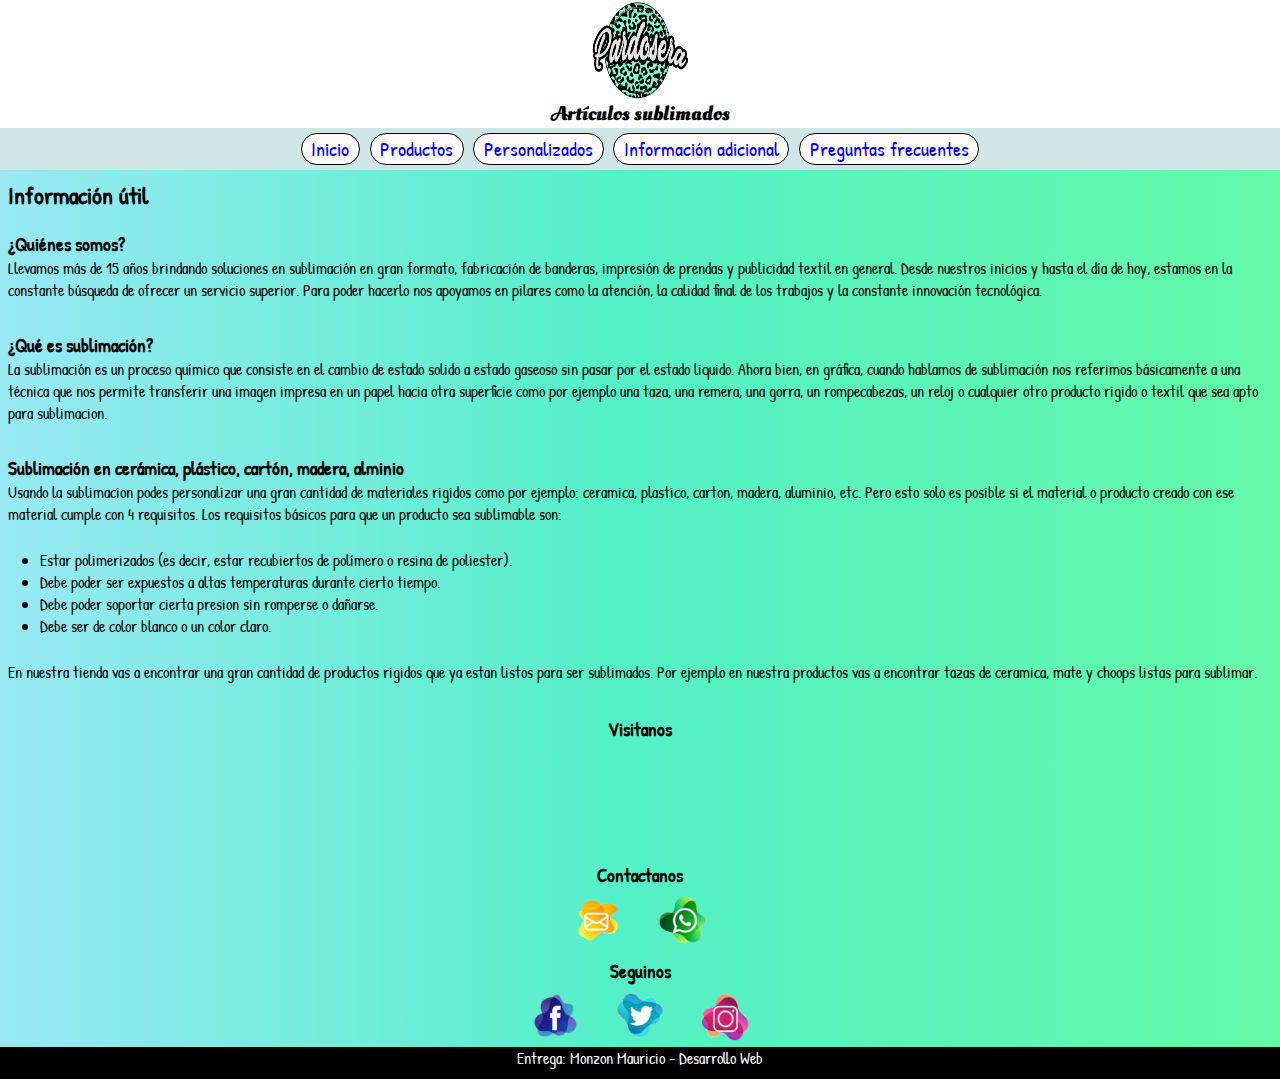
<file: index.html>
<!DOCTYPE html>
<html lang="en">

<head>
    <meta charset="UTF-8">
    <meta http-equiv="X-UA-Compatible" content="IE=edge">
    <meta name="viewport" content="width=device-width, initial-scale=1.0">
    <title>Pardosera</title>
    <link rel="stylesheet" href="main.css">
    <link rel="preconnect" href="https://fonts.googleapis.com">
    <link rel="preconnect" href="https://fonts.gstatic.com" crossorigin>
    <link href="https://fonts.googleapis.com/css2?family=Oleo+Script+Swash+Caps&display=swap" rel="stylesheet">
    <link rel="preconnect" href="https://fonts.googleapis.com">
    <link rel="preconnect" href="https://fonts.gstatic.com" crossorigin>
    <link href="https://fonts.googleapis.com/css2?family=Patrick+Hand&display=swap" rel="stylesheet">
</head>

<body>
    <div class="contenedor" id="inicio">

        <header>
            <img src="./assets/img/galeria/logo.jpg" alt="logo" class="logo">
            <h1>Artículos sublimados</h1>
        </header>

        <nav>
            <ul class="ul-nav">
                <li class="li-nav"><a href="index.html">Inicio</a></li>
                <li class="li-nav"><a href="./pages/productos.html">Productos</a></li>
                <li class="li-nav"><a href="./pages/personalizados.html">Personalizados</a></li>
                <li class="li-nav"><a href="./pages/informacion-adicional.html">Información adicional</a></li>
                <li class="li-nav"><a href="./pages/preguntas-frecuentes.html">Preguntas frecuentes</a></li>
            </ul>
        </nav>

        <main>
            <h2 class="h2-main">Información útil</h2>
            <div class="info-util-index">
                <h3>¿Quiénes somos?</h3>
                <p> Llevamos más de 15 años brindando soluciones en sublimación en gran formato, fabricación de
                    banderas,
                    impresión de prendas y publicidad textil en general. Desde nuestros inicios y hasta el día de
                    hoy,
                    estamos en la constante búsqueda de ofrecer un servicio superior. Para poder hacerlo nos
                    apoyamos en
                    pilares como la atención, la calidad final de los trabajos y la constante innovación
                    tecnológica.
                </p>
            </div>

            <div class="info-util-index">
                <h3>¿Qué es sublimación?</h3>
                <p>La sublimación es un proceso químico que consiste en el cambio de estado solido a estado gaseoso
                    sin
                    pasar por el estado liquido.

                    Ahora bien, en gráfica, cuando hablamos de sublimación nos referimos básicamente a una técnica
                    que
                    nos
                    permite transferir una imagen impresa en un papel hacia otra superficie como por ejemplo una
                    taza,
                    una
                    remera, una gorra, un rompecabezas, un reloj o cualquier otro producto rigido o textil que sea
                    apto
                    para
                    sublimacion.
                </p>
            </div>
            <div class="info-util-index">

                <h3>Sublimación en cerámica, plástico, cartón, madera, alminio</h3>
                <p>Usando la sublimacion podes personalizar una gran cantidad de materiales rigidos como por
                    ejemplo: ceramica, plastico, carton, madera, aluminio, etc. Pero esto solo es posible si el material
                    o
                    producto creado con ese material cumple con 4 requisitos.

                    Los requisitos básicos para que un producto sea sublimable son:
                </p>

                <ul class="ul-main-index">
                    <li>Estar polimerizados (es decir, estar recubiertos de polímero o resina de poliester).</li>
                    <li>Debe poder ser expuestos a altas temperaturas durante cierto tiempo.</li>
                    <li>Debe poder soportar cierta presion sin romperse o dañarse.</li>
                    <li>Debe ser de color blanco o un color claro.</li>
                </ul>
                <p>En nuestra tienda vas a encontrar una gran cantidad de productos rigidos que ya estan listos para ser
                    sublimados. Por ejemplo en nuestra productos vas a encontrar tazas de ceramica, mate y choops listas
                    para sublimar.
                </p>
            </div>
        </main>

        <footer>
            <div class="red-contacto">

                <h3>Visitanos</h3>
                <iframe
                    src="https://www.google.com/maps/embed?pb=!1m18!1m12!1m3!1d3284.9686427117763!2d-58.42960868565686!3d-34.57965998046572!2m3!1f0!2f0!3f0!3m2!1i1024!2i768!4f13.1!3m3!1m2!1s0x95bcb59ae587faaf%3A0x965823d3766b6a62!2sPalermo!5e0!3m2!1ses-419!2sar!4v1648751705188!5m2!1ses-419!2sar"
                    width="150" height="100" style="border:0;" allowfullscreen="" loading="lazy"
                    referrerpolicy="no-referrer-when-downgrade" class="mapita">
                </iframe>
            </div>

            <div class="red-contacto">

                <h3>Contactanos</h3>
                <a href="mailto:pardoserasubli@gmail.com"><img src="./assets/img/icono-email.png" alt=""
                        class="img-contacto"></a>
                <a href="https://www.whatsapp.com/?lang=es" target="_blank"><img src="./assets/img/icono-ws.PNG" alt=""
                        class="img-contacto"></a>

            </div>


            <div class="red-contacto">

                <h3>Seguinos</h3>
                <a href="https://facebook.com/pardosera/" target="_blank"><img src="./assets/img/icono-facebook.png"
                        alt="" class="img-contacto"></a>
                <a href="https://twitter.com/?lang=es" target="_blank"><img src="./assets/img/icono-twitter.PNG" alt=""
                        class="img-contacto"></a>
                <a href="https://www.instagram.com/pardosera/" target="_blank"><img
                        src="./assets/img/icono-instagram.PNG" alt="" class="img-contacto"></a>

            </div>

            <div class="diseñador">
                <a href="#inicio">Entrega: Monzon Mauricio - Desarrollo Web</a>
            </div>
        </footer>

    </div>
</body>

</html>
</file>
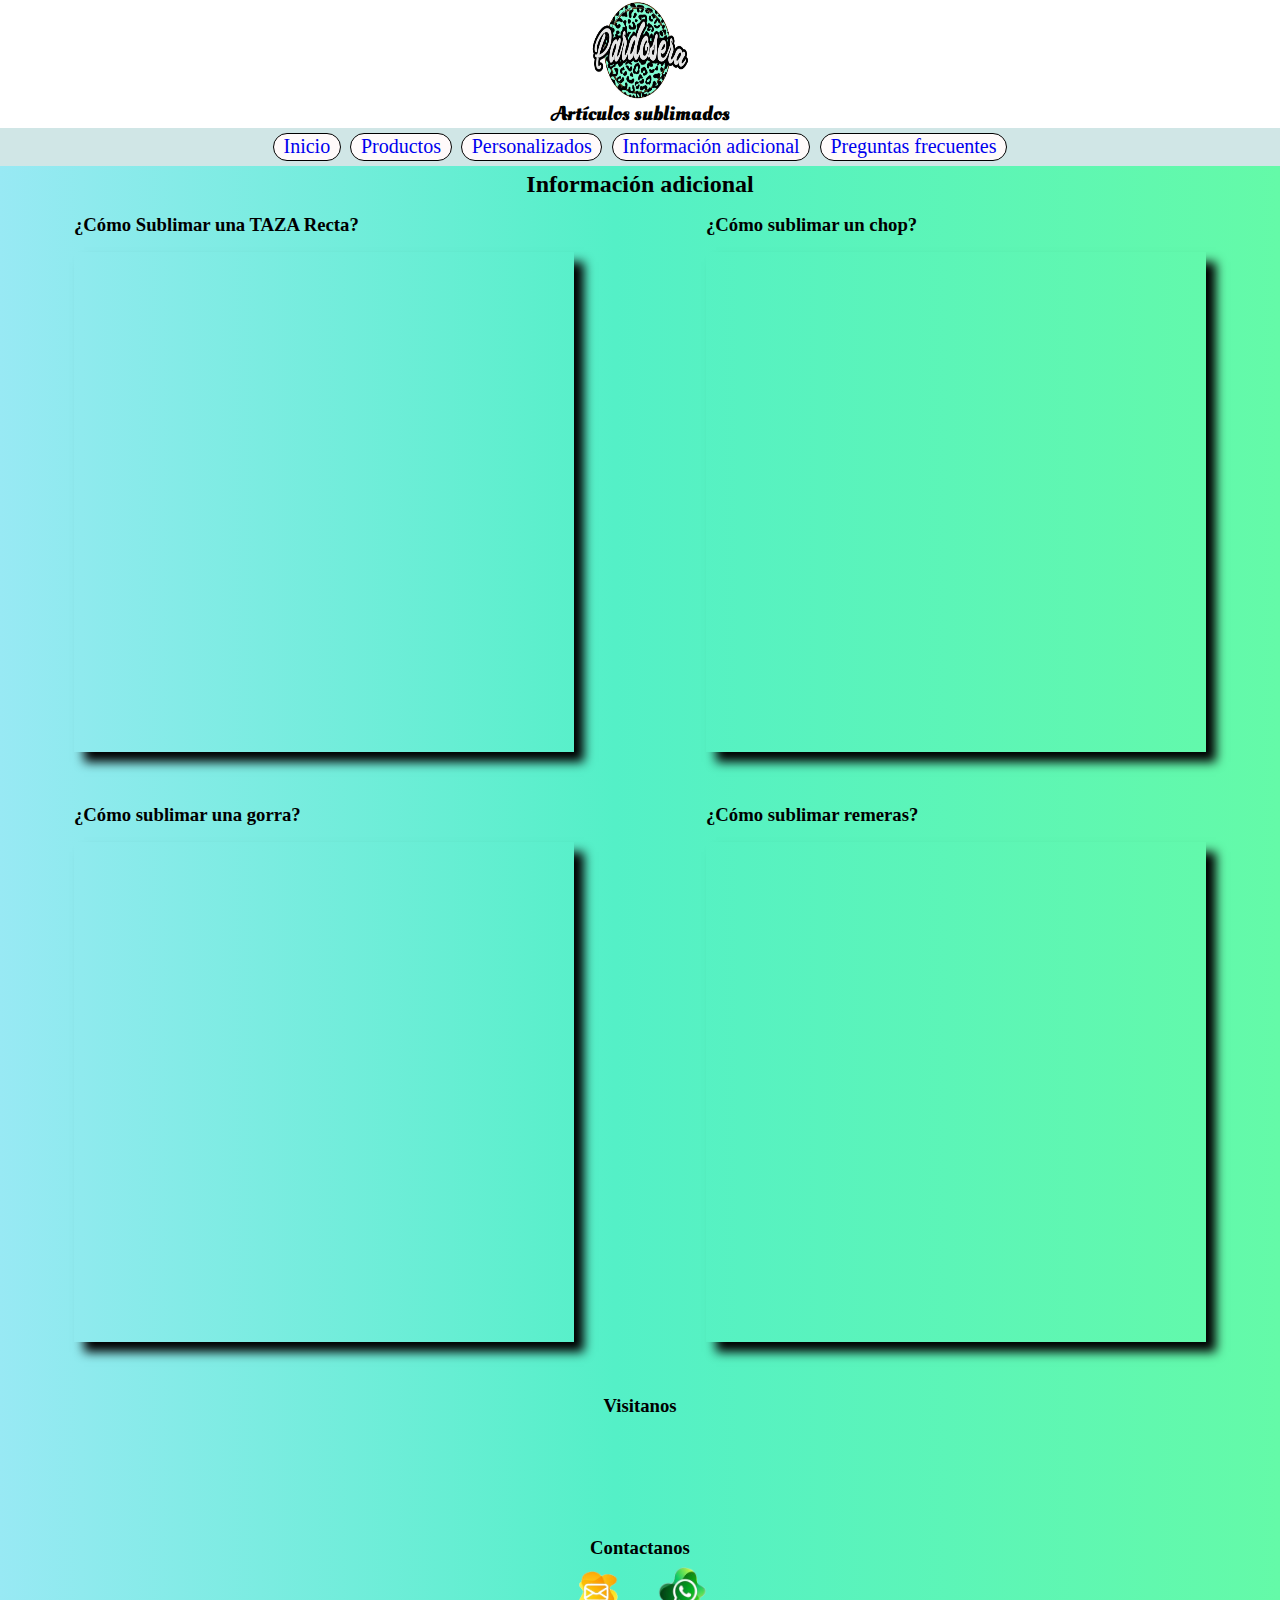
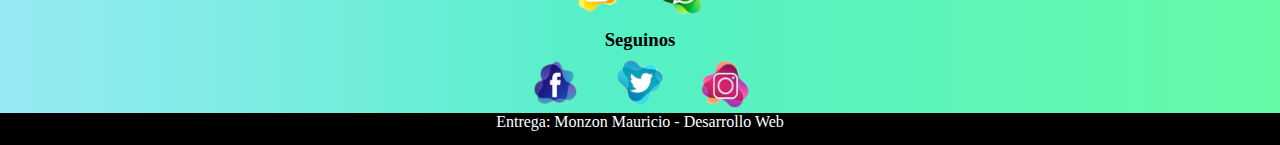
<file: pages/informacion-adicional.html>
<!DOCTYPE html>
<html lang="en">

<head>
    <meta charset="UTF-8">
    <meta http-equiv="X-UA-Compatible" content="IE=edge">
    <meta name="viewport" content="width=device-width, initial-scale=1.0">
    <title>Pardosera</title>
    <link rel="stylesheet" href="../main.css">
    <link rel="preconnect" href="https://fonts.googleapis.com">
    <link rel="preconnect" href="https://fonts.gstatic.com" crossorigin>
    <link href="https://fonts.googleapis.com/css2?family=Oleo+Script+Swash+Caps&display=swap" rel="stylesheet">
</head>

<body>
    <div class="contenedor" id="inicio">

        <header>
            <img src="../assets/img/galeria/logo.jpg" alt="logo" class="logo">
            <h1>Artículos sublimados</h1>
        </header>

        <nav>
            <ul class="ul-nav">
                <li class="li-nav"><a href="../index.html">Inicio</a></li>
                <li class="li-nav"><a href="productos.html">Productos</a></li>
                <li class="li-nav"><a href="personalizados.html">Personalizados</a></li>
                <li class="li-nav"><a href="informacion-adicional.html">Información adicional</a></li>
                <li class="li-nav"><a href="preguntas-frecuentes.html">Preguntas frecuentes</a></li>
            </ul>
        </nav>

        <main class="main-info-adic">
            <h2>Información adicional</h2>
            <div class="videos">
                <div class="caja-videos">
                    <h3>¿Cómo Sublimar una TAZA Recta?</h3>
                    <iframe width="300" height="200" src="https://www.youtube.com/embed/LT36qKtaR2c"
                        title="YouTube video player" frameborder="0"
                        allow="accelerometer; autoplay; clipboard-write; encrypted-media; gyroscope; picture-in-picture"
                        allowfullscreen></iframe>
                </div>

                <div class="caja-videos">
                    <h3>¿Cómo sublimar un chop?</h3>
                    <iframe width="300" height="200" src="https://www.youtube.com/embed/t-79azMryls"
                        title="YouTube video player" frameborder="0"
                        allow="accelerometer; autoplay; clipboard-write; encrypted-media; gyroscope; picture-in-picture"
                        allowfullscreen></iframe>
                </div>

                <div class="caja-videos">
                    <h3>¿Cómo sublimar una gorra?</h3>
                    <iframe width="300" height="200" src="https://www.youtube.com/embed/Is-PZTTatPo"
                        title="YouTube video player" frameborder="0"
                        allow="accelerometer; autoplay; clipboard-write; encrypted-media; gyroscope; picture-in-picture"
                        allowfullscreen></iframe>
                </div>

                <div class="caja-videos">
                    <h3>¿Cómo sublimar remeras?</h3>
                    <iframe width="300" height="200" src="https://www.youtube.com/embed/BzarwgCKZOA"
                        title="YouTube video player" frameborder="0"
                        allow="accelerometer; autoplay; clipboard-write; encrypted-media; gyroscope; picture-in-picture"
                        allowfullscreen></iframe>
                </div>

            </div>
        </main>

        <footer>
            <div class="red-contacto">

                <h3>Visitanos</h3>
                <iframe
                    src="https://www.google.com/maps/embed?pb=!1m18!1m12!1m3!1d3284.9686427117763!2d-58.42960868565686!3d-34.57965998046572!2m3!1f0!2f0!3f0!3m2!1i1024!2i768!4f13.1!3m3!1m2!1s0x95bcb59ae587faaf%3A0x965823d3766b6a62!2sPalermo!5e0!3m2!1ses-419!2sar!4v1648751705188!5m2!1ses-419!2sar"
                    width="150" height="100" style="border:0;" allowfullscreen="" loading="lazy"
                    referrerpolicy="no-referrer-when-downgrade" class="mapita">
                </iframe>
            </div>

            <div class="red-contacto">

                <h3>Contactanos</h3>
                <a href="mailto:pardoserasubli@gmail.com"><img src="../assets/img/icono-email.png" alt=""
                        class="img-contacto"></a>
                <a href="https://www.whatsapp.com/?lang=es" target="_blank"><img src="../assets/img/icono-ws.PNG" alt=""
                        class="img-contacto"></a>

            </div>


            <div class="red-contacto">

                <h3>Seguinos</h3>
                <a href="https://facebook.com/pardosera/" target="_blank"><img src="../assets/img/icono-facebook.png"
                        alt="" class="img-contacto"></a>
                <a href="https://twitter.com/?lang=es" target="_blank"><img src="../assets/img/icono-twitter.PNG" alt=""
                        class="img-contacto"></a>
                <a href="https://www.instagram.com/pardosera/" target="_blank"><img
                        src="../assets/img/icono-instagram.PNG" alt="" class="img-contacto"></a>

            </div>

            <div class="diseñador">
                <a href="#inicio">Entrega: Monzon Mauricio - Desarrollo Web</a>
            </div>
        </footer>

    </div>
</body>


</html>
</file>
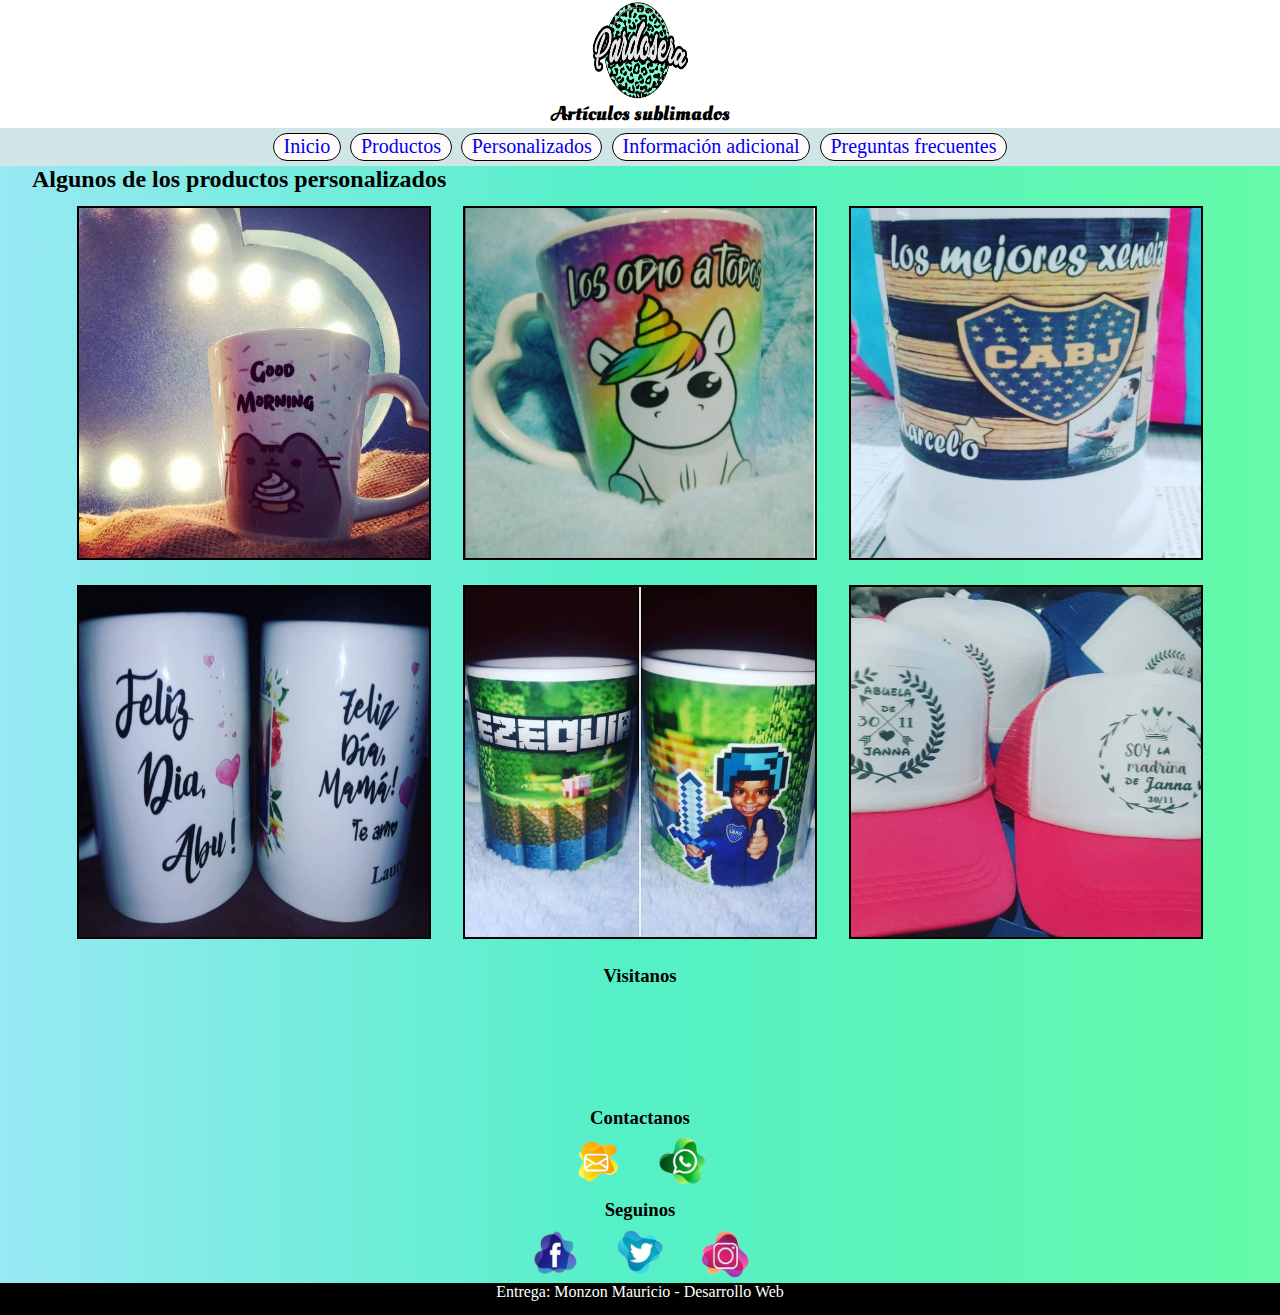
<file: pages/personalizados.html>
<!DOCTYPE html>
<html lang="en">

<head>
    <meta charset="UTF-8">
    <meta http-equiv="X-UA-Compatible" content="IE=edge">
    <meta name="viewport" content="width=device-width, initial-scale=1.0">
    <title>Pardosera</title>
    <link rel="stylesheet" href="../main.css">
    <link rel="preconnect" href="https://fonts.googleapis.com">
    <link rel="preconnect" href="https://fonts.gstatic.com" crossorigin>
    <link href="https://fonts.googleapis.com/css2?family=Oleo+Script+Swash+Caps&display=swap" rel="stylesheet">
</head>

<body>
    <div class="contenedor" id="inicio">

        <header>
            <img src="../assets/img/galeria/logo.jpg" alt="logo" class="logo">
            <h1>Artículos sublimados</h1>
        </header>

        <nav>
            <ul class="ul-nav">
                <li class="li-nav"><a href="../index.html">Inicio</a></li>
                <li class="li-nav"><a href="productos.html">Productos</a></li>
                <li class="li-nav"><a href="personalizados.html">Personalizados</a></li>
                <li class="li-nav"><a href="informacion-adicional.html">Información adicional</a></li>
                <li class="li-nav"><a href="preguntas-frecuentes.html">Preguntas frecuentes</a></li>
            </ul>
        </nav>

        <main class="main-personalizado">
            <h2>Algunos de los productos personalizados</h2>
            <div class="img-personalizado">
                <img src="../assets/img/galeria/personalizado 1.jpg" alt="1">
                <img src="../assets/img/galeria/personalizado 2.PNG" alt="2">
                <img src="../assets/img/galeria/personalizado 3.jpg" alt="3">
                <img src="../assets/img/galeria/personalizado 4.jpg" alt="4">
                <img src="../assets/img/galeria/personalizado 5.jpg" alt="5">
                <img src="../assets/img/galeria/personalizado 6.jpg" alt="6">
            </div>

        </main>
        <footer>
            <div class="red-contacto">

                <h3>Visitanos</h3>
                <iframe
                    src="https://www.google.com/maps/embed?pb=!1m18!1m12!1m3!1d3284.9686427117763!2d-58.42960868565686!3d-34.57965998046572!2m3!1f0!2f0!3f0!3m2!1i1024!2i768!4f13.1!3m3!1m2!1s0x95bcb59ae587faaf%3A0x965823d3766b6a62!2sPalermo!5e0!3m2!1ses-419!2sar!4v1648751705188!5m2!1ses-419!2sar"
                    width="150" height="100" style="border:0;" allowfullscreen="" loading="lazy"
                    referrerpolicy="no-referrer-when-downgrade" class="mapita">
                </iframe>
            </div>

            <div class="red-contacto">

                <h3>Contactanos</h3>
                <a href="mailto:pardoserasubli@gmail.com"><img src="../assets/img/icono-email.png" alt=""
                        class="img-contacto"></a>
                <a href="https://www.whatsapp.com/?lang=es" target="_blank"><img src="../assets/img/icono-ws.PNG" alt=""
                        class="img-contacto"></a>

            </div>


            <div class="red-contacto">

                <h3>Seguinos</h3>
                <a href="https://facebook.com/pardosera/" target="_blank"><img src="../assets/img/icono-facebook.png"
                        alt="" class="img-contacto"></a>
                <a href="https://twitter.com/?lang=es" target="_blank"><img src="../assets/img/icono-twitter.PNG" alt=""
                        class="img-contacto"></a>
                <a href="https://www.instagram.com/pardosera/" target="_blank"><img
                        src="../assets/img/icono-instagram.PNG" alt="" class="img-contacto"></a>

            </div>

            <div class="diseñador">
                <a href="#inicio">Entrega: Monzon Mauricio - Desarrollo Web</a>
            </div>
        </footer>
    </div>
</body>


</html>
</file>
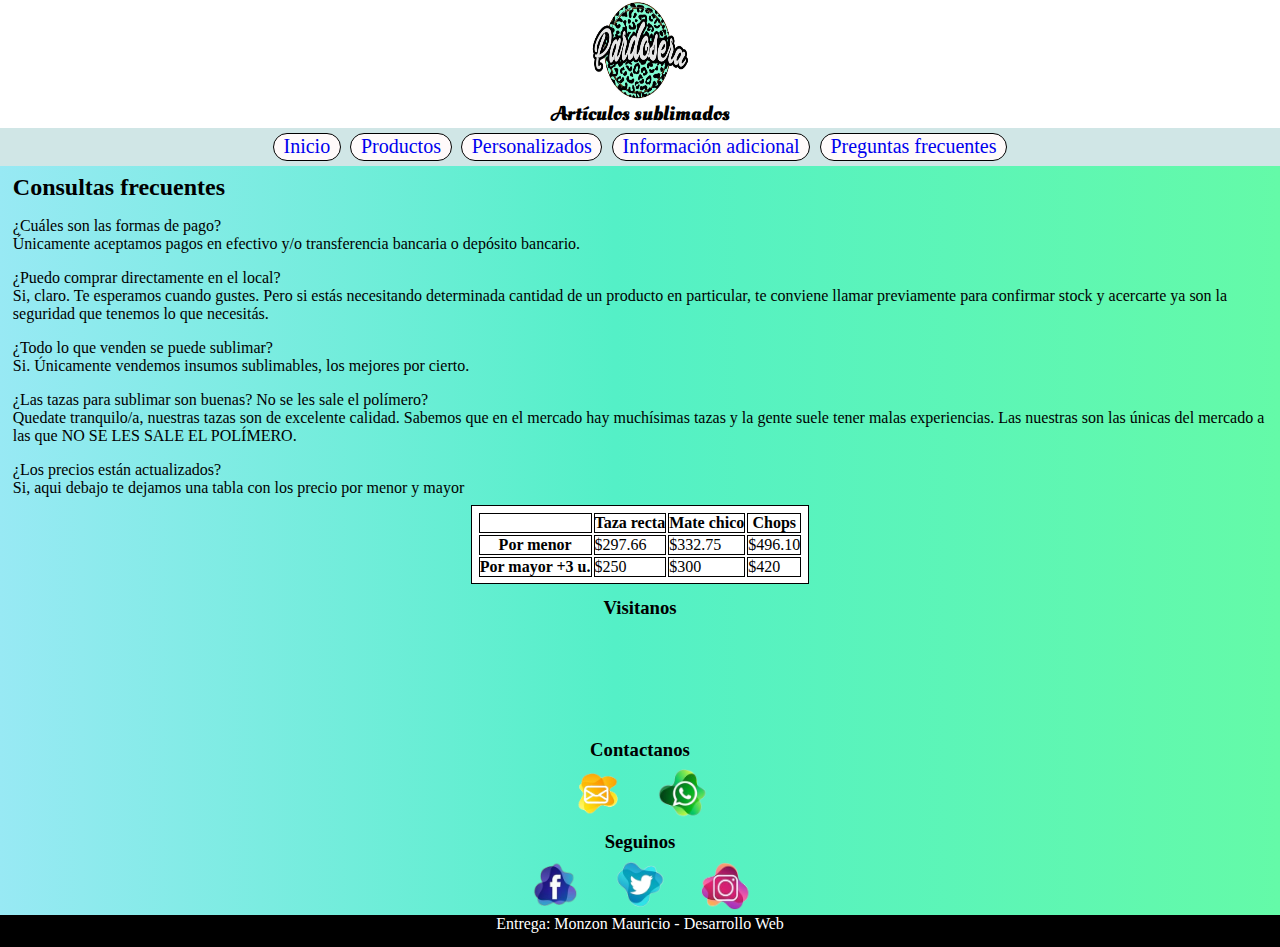
<file: pages/preguntas-frecuentes.html>
<!DOCTYPE html>
<html lang="en">

<head>
    <meta charset="UTF-8">
    <meta http-equiv="X-UA-Compatible" content="IE=edge">
    <meta name="viewport" content="width=device-width, initial-scale=1.0">
    <title>Pardosera</title>
    <link rel="stylesheet" href="../main.css">
    <link rel="preconnect" href="https://fonts.googleapis.com">
    <link rel="preconnect" href="https://fonts.gstatic.com" crossorigin>
    <link href="https://fonts.googleapis.com/css2?family=Oleo+Script+Swash+Caps&display=swap" rel="stylesheet">
</head>

<body>
    <div class="contenedor" id="inicio">

        <header>
            <img src="../assets/img/galeria/logo.jpg" alt="logo" class="logo">
            <h1>Artículos sublimados</h1>
        </header>

        <nav>
            <ul class="ul-nav">
                <li class="li-nav"><a href="../index.html">Inicio</a></li>
                <li class="li-nav"><a href="productos.html">Productos</a></li>
                <li class="li-nav"><a href="personalizados.html">Personalizados</a></li>
                <li class="li-nav"><a href="informacion-adicional.html">Información adicional</a></li>
                <li class="li-nav"><a href="preguntas-frecuentes.html">Preguntas frecuentes</a></li>
            </ul>
        </nav>

        <main class="main-consultas">
            <h2 class="h2-consultas">Consultas frecuentes</h2>
            <div>
                <div class="consultas2">
                    <p>¿Cuáles son las formas de pago? </p>
                    <p>Únicamente aceptamos pagos en efectivo y/o transferencia bancaria o depósito bancario.</p>
                </div>

                <div class="consultas2">
                    <p>¿Puedo comprar directamente en el local?</p>
                    <p>Si, claro. Te esperamos cuando gustes. Pero si estás necesitando determinada cantidad de un
                        producto en particular, te conviene llamar previamente para confirmar stock y acercarte ya son
                        la seguridad que tenemos lo que necesitás.</p>
                </div>

                <div class="consultas2">
                    <p>¿Todo lo que venden se puede sublimar?</p>
                    <p>Si. Únicamente vendemos insumos sublimables, los mejores por cierto.</p>
                </div>

                <div class="consultas2">
                    <p>¿Las tazas para sublimar son buenas? No se les sale el polímero?</p>
                    <p>Quedate tranquilo/a, nuestras tazas son de excelente calidad. Sabemos que en el mercado hay
                        muchísimas tazas y la gente suele tener malas experiencias. Las nuestras son las únicas del
                        mercado a las que NO SE LES SALE EL POLÍMERO.</p>
                </div>

                <div class="consultas2">
                    <p>¿Los precios están actualizados?</p>
                    <p>Si, aqui debajo te dejamos una tabla con los precio por menor y mayor</p>
                </div>

            </div>

            <div class="tablero">

                <table>
                    <thead>
                        <tr>
                            <th></th>
                            <th>Taza recta</th>
                            <th>Mate chico</th>
                            <th>Chops</th>
                        </tr>
                    </thead>

                    <tbody>
                        <tr>
                            <th>Por menor</th>
                            <td>$297.66</td>
                            <td>$332.75</td>
                            <td>$496.10</td>
                        </tr>
                        <tr>
                            <th>Por mayor +3 u.</th>
                            <td>$250</td>
                            <td>$300</td>
                            <td>$420</td>
                        </tr>
                    </tbody>
                </table>
            </div>

        </main>


        <footer>
            <div class="red-contacto">

                <h3>Visitanos</h3>
                <iframe
                    src="https://www.google.com/maps/embed?pb=!1m18!1m12!1m3!1d3284.9686427117763!2d-58.42960868565686!3d-34.57965998046572!2m3!1f0!2f0!3f0!3m2!1i1024!2i768!4f13.1!3m3!1m2!1s0x95bcb59ae587faaf%3A0x965823d3766b6a62!2sPalermo!5e0!3m2!1ses-419!2sar!4v1648751705188!5m2!1ses-419!2sar"
                    width="150" height="100" style="border:0;" allowfullscreen="" loading="lazy"
                    referrerpolicy="no-referrer-when-downgrade" class="mapita">
                </iframe>
            </div>

            <div class="red-contacto">

                <h3>Contactanos</h3>
                <a href="mailto:pardoserasubli@gmail.com"><img src="../assets/img/icono-email.png" alt=""
                        class="img-contacto"></a>
                <a href="https://www.whatsapp.com/?lang=es" target="_blank"><img src="../assets/img/icono-ws.PNG" alt=""
                        class="img-contacto"></a>

            </div>


            <div class="red-contacto">

                <h3>Seguinos</h3>
                <a href="https://facebook.com/pardosera/" target="_blank"><img src="../assets/img/icono-facebook.png"
                        alt="" class="img-contacto"></a>
                <a href="https://twitter.com/?lang=es" target="_blank"><img src="../assets/img/icono-twitter.PNG" alt=""
                        class="img-contacto"></a>
                <a href="https://www.instagram.com/pardosera/" target="_blank"><img
                        src="../assets/img/icono-instagram.PNG" alt="" class="img-contacto"></a>

            </div>

            <div class="diseñador">
                <a href="#inicio">Entrega: Monzon Mauricio - Desarrollo Web</a>
            </div>
        </footer>
    </div>

</body>

</html>
</file>
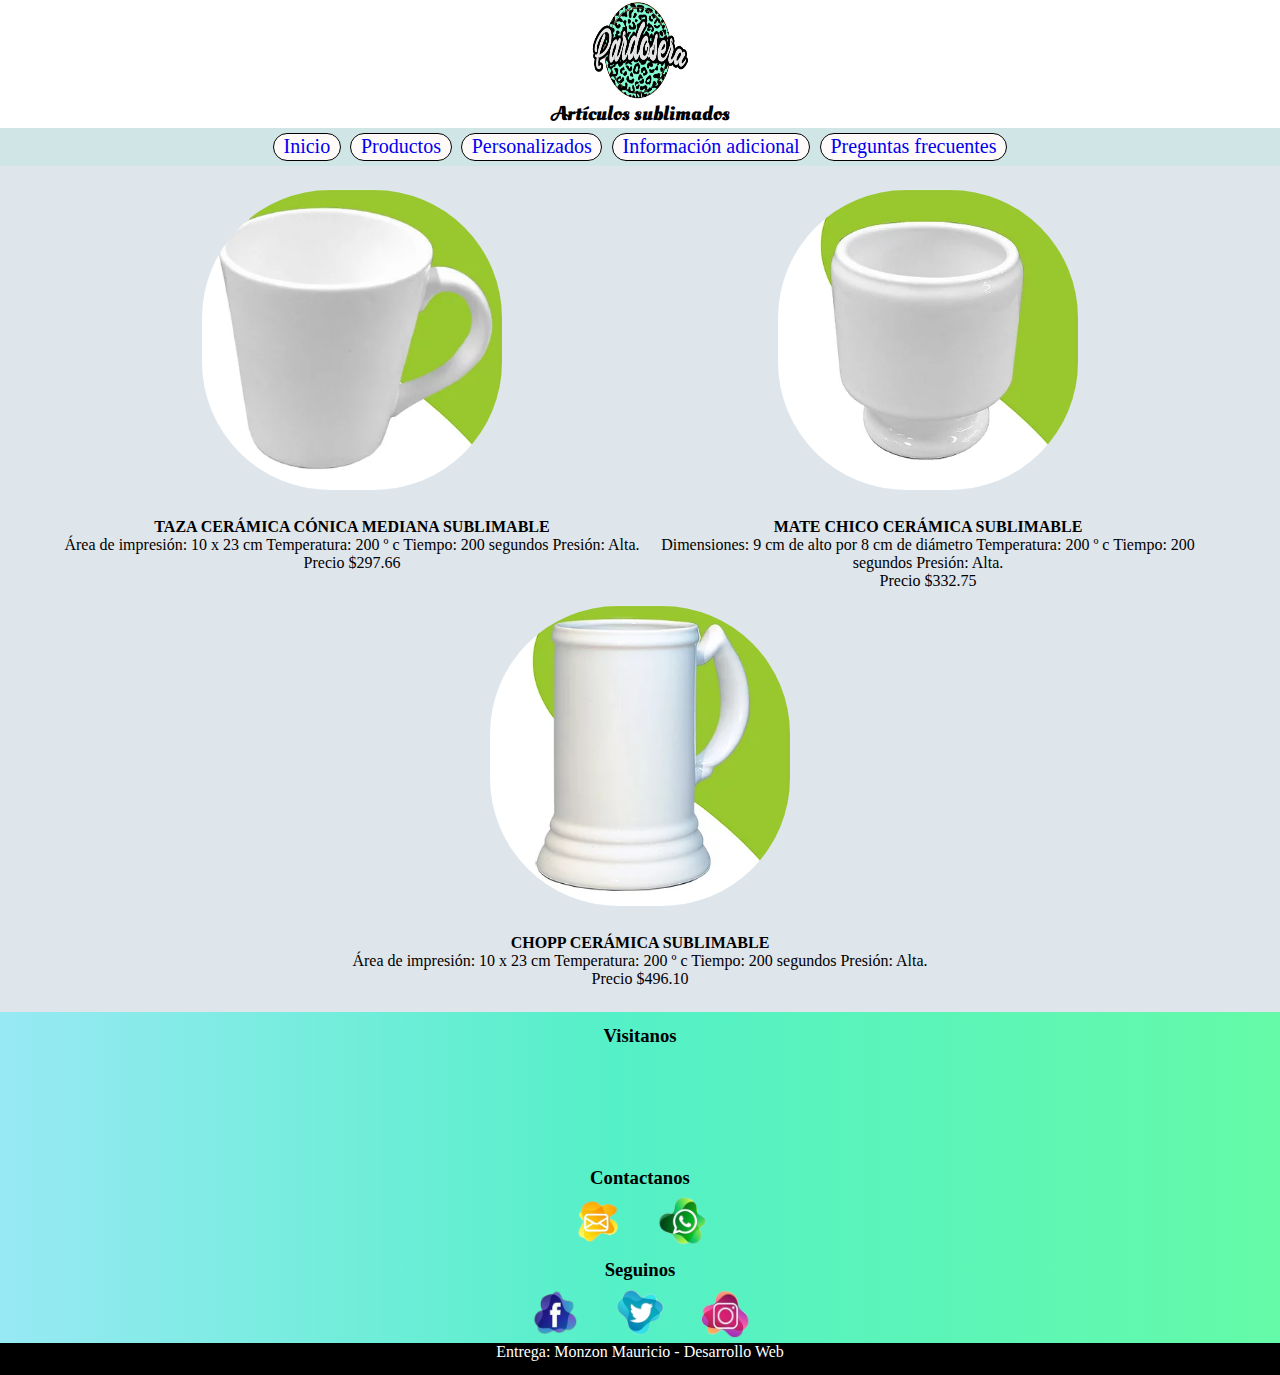
<file: pages/productos.html>
<!DOCTYPE html>
<html lang="en">

<head>
    <meta charset="UTF-8">
    <meta http-equiv="X-UA-Compatible" content="IE=edge">
    <meta name="viewport" content="width=device-width, initial-scale=1.0">
    <title>Pardosera</title>
    <link rel="stylesheet" href="../main.css">
    <link rel="preconnect" href="https://fonts.googleapis.com">
    <link rel="preconnect" href="https://fonts.gstatic.com" crossorigin>
    <link href="https://fonts.googleapis.com/css2?family=Oleo+Script+Swash+Caps&display=swap" rel="stylesheet">
</head>

<body>
    <div class="contenedor" id="inicio">

        <header>
            <img src="../assets/img/galeria/logo.jpg" alt="logo" class="logo">
            <h1>Artículos sublimados</h1>
        </header>

        <nav>
            <ul class="ul-nav">
                <li class="li-nav"><a href="../index.html">Inicio</a></li>
                <li class="li-nav"><a href="productos.html">Productos</a></li>
                <li class="li-nav"><a href="personalizados.html">Personalizados</a></li>
                <li class="li-nav"><a href="informacion-adicional.html">Información adicional</a></li>
                <li class="li-nav"><a href="preguntas-frecuentes.html">Preguntas frecuentes</a></li>
            </ul>
        </nav>

        <main class="main-producto">

            <div class="art">
                <img src="../assets/img/productos/taza.jpg" alt="taza" class="producto">

                <div>
                    <h4>TAZA CERÁMICA CÓNICA MEDIANA SUBLIMABLE</h4>
                    <p>
                        Área de impresión: 10 x 23 cm

                        Temperatura: 200 º c Tiempo: 200 segundos Presión: Alta.

                    </p>
                    <p>
                        Precio $297.66
                    </p>
                </div>
            </div>

            <div class="art">
                <img src="../assets/img/productos/mate.jpg" alt="mate" class="producto">

                <div>
                    <h4>MATE CHICO CERÁMICA SUBLIMABLE</h4>
                    <p>
                        Dimensiones: 9 cm de alto por 8 cm de diámetro

                        Temperatura: 200 º c Tiempo: 200 segundos Presión: Alta.

                    </p>
                    <p>
                        Precio $332.75
                    </p>
                </div>
            </div>

            <div class="art">
                <img src="../assets/img/productos/choop.jpg" alt="chop" class="producto">

                <div>
                    <h4>CHOPP CERÁMICA SUBLIMABLE</h4>
                    <p>
                        Área de impresión: 10 x 23 cm

                        Temperatura: 200 º c Tiempo: 200 segundos Presión: Alta.

                    </p>
                    <p>
                        Precio $496.10
                    </p>
                </div>
            </div>

        </main>

        <footer>
            <div class="red-contacto">

                <h3>Visitanos</h3>
                <iframe
                    src="https://www.google.com/maps/embed?pb=!1m18!1m12!1m3!1d3284.9686427117763!2d-58.42960868565686!3d-34.57965998046572!2m3!1f0!2f0!3f0!3m2!1i1024!2i768!4f13.1!3m3!1m2!1s0x95bcb59ae587faaf%3A0x965823d3766b6a62!2sPalermo!5e0!3m2!1ses-419!2sar!4v1648751705188!5m2!1ses-419!2sar"
                    width="150" height="100" style="border:0;" allowfullscreen="" loading="lazy"
                    referrerpolicy="no-referrer-when-downgrade" class="mapita">
                </iframe>
            </div>

            <div class="red-contacto">

                <h3>Contactanos</h3>
                <a href="mailto:pardoserasubli@gmail.com"><img src="../assets/img/icono-email.png" alt=""
                        class="img-contacto"></a>
                <a href="https://www.whatsapp.com/?lang=es" target="_blank"><img src="../assets/img/icono-ws.PNG" alt=""
                        class="img-contacto"></a>

            </div>


            <div class="red-contacto">

                <h3>Seguinos</h3>
                <a href="https://facebook.com/pardosera/" target="_blank"><img src="../assets/img/icono-facebook.png"
                        alt="" class="img-contacto"></a>
                <a href="https://twitter.com/?lang=es" target="_blank"><img src="../assets/img/icono-twitter.PNG" alt=""
                        class="img-contacto"></a>
                <a href="https://www.instagram.com/pardosera/" target="_blank"><img
                        src="../assets/img/icono-instagram.PNG" alt="" class="img-contacto"></a>

            </div>

            <div class="diseñador">
                <a href="#inicio">Entrega: Monzon Mauricio - Desarrollo Web</a>
            </div>
        </footer>

    </div>

</body>

</html>
</file>
<file: main.css>
* {
    margin: 0;
    padding: 0;
}

/* CSS Generales */

.contenedor {
    background: rgb(2, 0, 36);
    background: linear-gradient(90deg, rgba(2, 0, 36, 1) 0%, rgba(152, 233, 244, 1) 0%, rgba(84, 240, 199, 1) 48%, rgba(100, 250, 168, 1) 100%, rgba(0, 209, 251, 1) 100%);

    font-family: 'Patrick Hand', cursive;

    /*     padding: 1rem; */
    display: grid;

    grid-template-areas:
        "header"
        "nav"
        "main"
        "footer"
    ;
}

header {
    grid-area: header;
    display: flex;
    flex-direction: column;
    align-items: center;
    background-color: rgb(255, 255, 255);
}

nav {
    grid-area: nav;
    background-color: rgb(208, 230, 230);
}

.ul-nav {
    display: flex;
    flex-wrap: wrap;
    list-style: none;
    justify-content: center;

}

.li-nav {
    background-color: rgb(255, 250, 250);
    padding: 0.1rem 0.6rem;
    border: black 1px solid;
    border-radius: 5rem;
    margin: 0.3rem;
}

a {
    text-decoration: none;
}

main {
    grid-area: main;
    padding: 0.3rem 0.5rem;
}

footer {
    grid-area: footer;
    padding-top: 0.3rem;
    /*     display: flex;
    flex-direction: column; */
    text-align: center;
}

h1 {
    font-family: 'Oleo Script Swash Caps', cursive;
    font-size: 20px;
}


.logo {
    width: 100px;
    height: 100px;
}

.img-contacto {
    width: 50px;
    height: 50px;
}

.red-contacto a {
    padding: 1rem;
}

.red-contacto h3 {
    padding: 0.5rem;
}

.red-contacto iframe {
    width: 90vw;
}

/* Pie de pagina */


.diseñador {
    background-color: black;
    height: 2rem;
}

.diseñador a {
    color: white;
}

/* Estilo index*/

.h2-main {
    padding: 0.3rem 0rem;
}

.info-util-index {
    padding: 1rem 0rem;
}

.ul-main-index {
    padding: 1.5rem 2rem;
}

/* Producto */

.main-producto {
    background-color: rgb(222, 229, 235);
    padding: 1rem;
    text-align: center;
}

.art {
    padding: 0.5rem 0rem;
}

.producto {
    width: 80vw;
    border-radius: 8rem;
}

/* Personalizados */

.main-personalizado {
    padding: 0rem 2rem;
}

.main-personalizado div img {
    width: 150px;
    height: 150px;
    margin: 0.3rem 1rem;
    border: solid 2px black;

}

.img-personalizado {
    display: flex;
    flex-wrap: wrap;
    justify-content: center;
}

/* Informacion adicional */

.main-info-adic {
    display: flex;
    flex-direction: column;
    align-items: center;
}

/* Preguntas frecuentes */

.main-consultas {
    padding: 0rem 0.8rem;
}

.h2-consultas {
    padding: 0.5rem 0rem;
}

.consultas2 {
    padding: 0.5rem 0rem;
}

table {
    padding: 0.3rem 0.3rem;
    background-color: white;
}

table,
tr,
th,
td {
    margin: auto;
    border: 1px solid black;
}

/* Empieza Media query tablet */

@media screen and (min-width: 768px) {
    /* Personalizados */

    .main-personalizado div img {
        width: 350px;
        height: 350px;
        margin: 0.8rem 1rem;

    }

    /* Productos */

    .main-producto {
        display: flex;
        flex-wrap: wrap;
        justify-content: center;
    }

    .art {
        width: 45vw;
    }

    .producto {
        width: 300px;
        height: 300px;
    }

    /* Informacion adicional */

    .videos {
        display: flex;
        flex-wrap: wrap;
        justify-content: space-around;
    }

    .caja-videos {
        padding: 0.6rem 1.8rem;
    }
}

/* Empieza Media query desktop */

@media screen and (min-width: 1024px) {

    /* Productos */

    .producto {
        margin-bottom: 1.5rem;
    }

    /* Informacion adicional */

    .caja-videos {
        padding: 1rem 4rem;
    }

    .caja-videos iframe {
        width: 500px;
        height: 500px;
        margin: 1rem 0rem;
        box-shadow: 10px 10px 10px black;
    }

    /* Efectos */

    /* Productos */
    .producto {
        transition-duration: 0.5s;
        transition-delay: 0.1s;
        transition-timing-function: ease;
    }

    .producto:hover {
        transform: scale(1.1);
        border: solid white 5px;
    }

    /* Footer */
    .img-contacto {
        transition-duration: 0.8s;
        transition-timing-function: ease;
    }

    .img-contacto:hover {
        transform: rotate(360deg);
    }

    /* Personalizado */
    .img-personalizado img {
        transition-duration: 0.5s;
        transition-delay: 0.1s;
        transition-timing-function: ease;
    }

    .img-personalizado img:hover {
        transform: scale(1.1);
        border: solid white 5px;
        border-radius: 1rem;
    }

    /* Nav */
    .li-nav a{
        font-size: 20px;
    }

    .li-nav a:hover{
        color: rgb(17, 179, 103);
    }


    .logo{
        animation-name: movimiento-logo;
        animation-iteration-count: 1;
        animation-timing-function: ease;
        animation-duration: 2s;
        animation-delay: .1s;
    }

    @keyframes movimiento-logo {
        0%{
            transform: translate(180px);
            opacity: 0;
        }

        50%{
            transform: translate(85px);
            opacity: .5;
        }

        100%{
            transform: translate(0px);
            opacity: 1;
        }

    }
}
</file>
